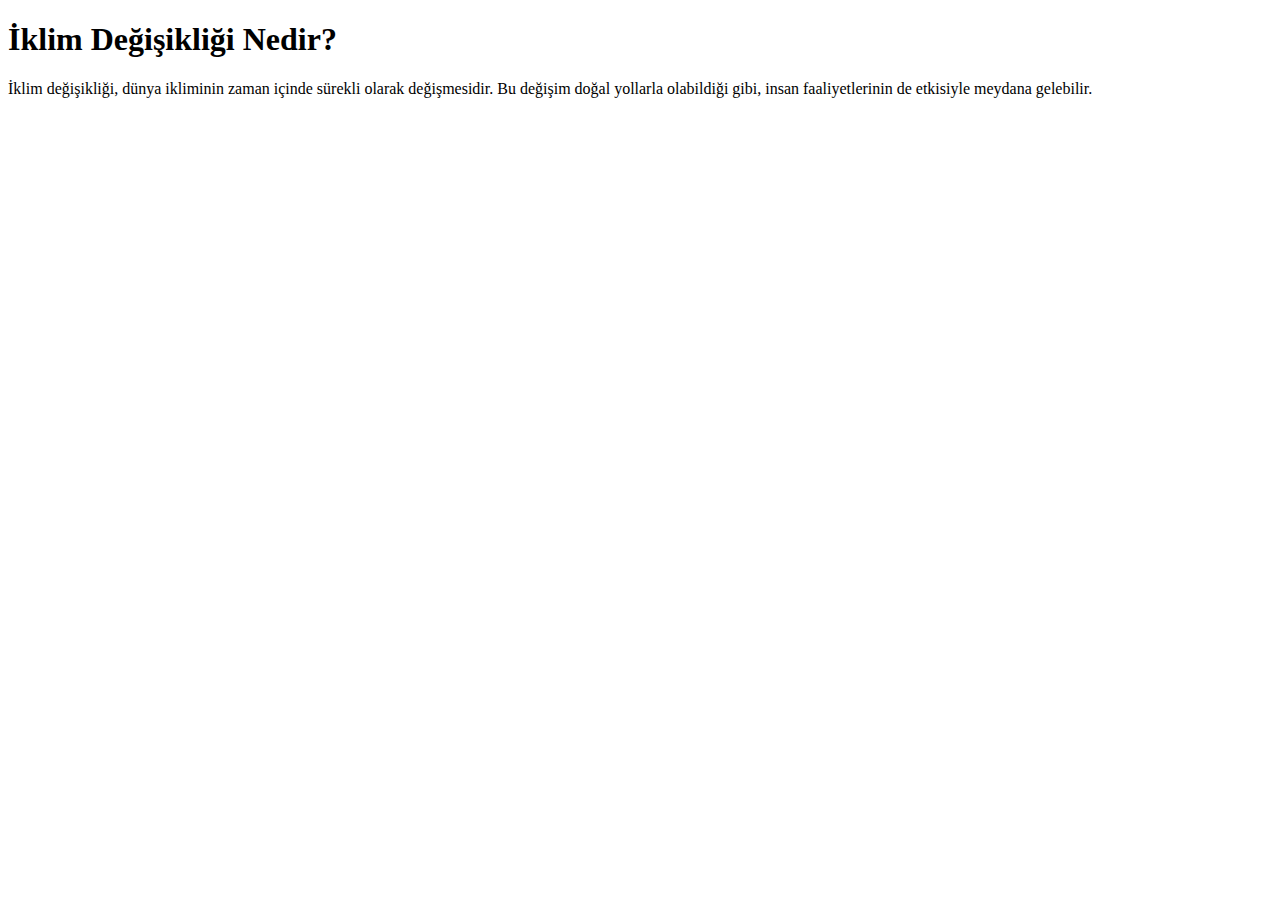
<file: M7L3-template-tr-main/templates/iklim-degisikligi1.html>
<!-- iklim-degisikligi1.html -->
<!DOCTYPE html>
<html lang="en">
<head>
    <meta charset="UTF-8">
    <meta name="viewport" content="width=device-width, initial-scale=1.0">
    <title>İklim Değişikliği Nedir?</title>
</head>
<body>
    <h1>İklim Değişikliği Nedir?</h1>
    <p>İklim değişikliği, dünya ikliminin zaman içinde sürekli olarak değişmesidir. Bu değişim doğal yollarla olabildiği gibi, insan faaliyetlerinin de etkisiyle meydana gelebilir.</p>
</body>
</html>
</file>
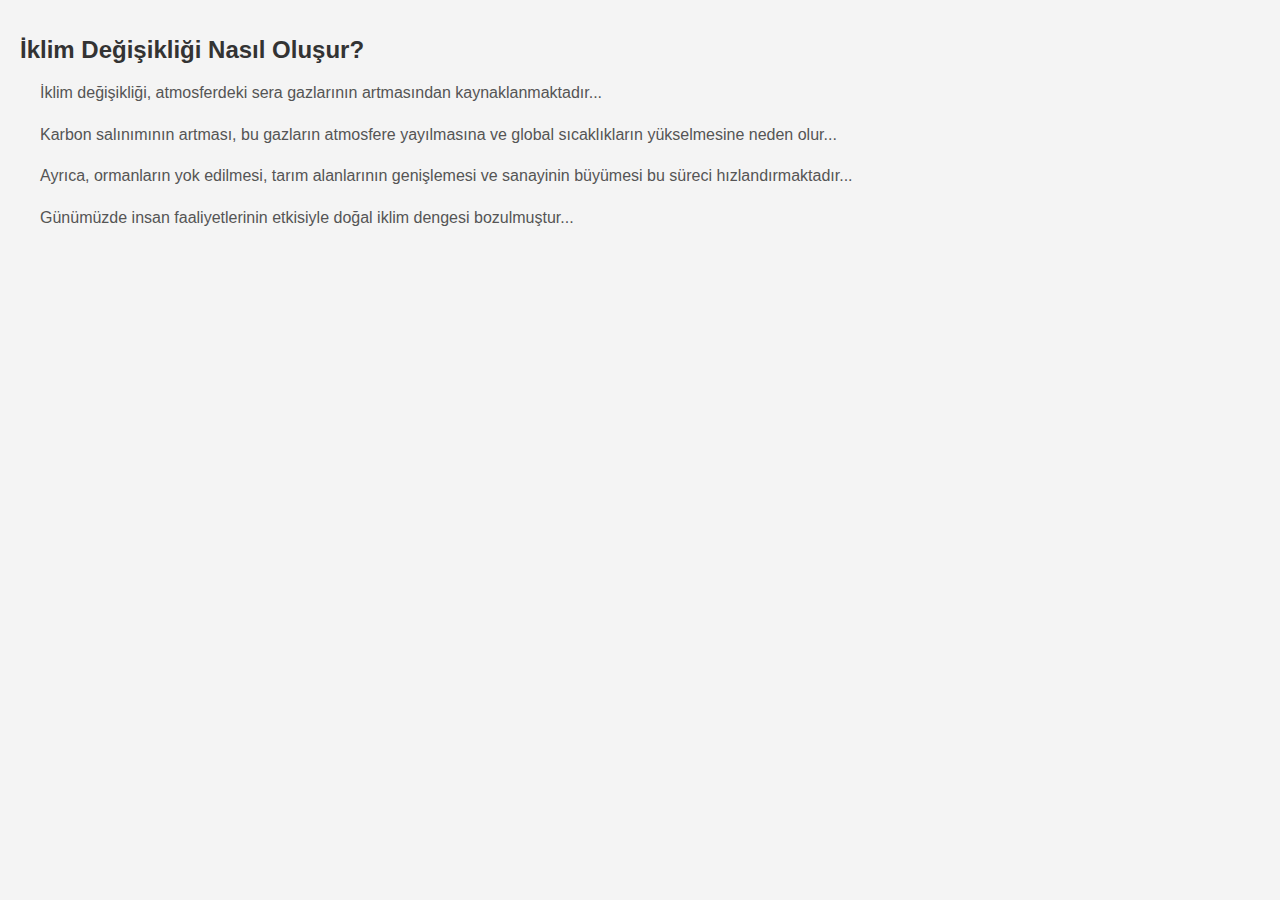
<file: M7L3-template-tr-main/templates/iklim-degisikligi2.html>
<!DOCTYPE html>
<html lang="tr">
<head>
    <meta charset="UTF-8">
    <meta name="viewport" content="width=device-width, initial-scale=1.0">
    <title>İklim Değişikliği Nasıl Oluşur?</title>
    <style>
        body {
            font-family: Arial, sans-serif;
            margin: 20px;
            background-color: #f4f4f4;
        }
        h1 {
            position: absolute;
            top: 20px;
            left: 20px;
            font-size: 24px;
            color: #333;
        }
        .description {
            margin-top: 80px;
            padding-left: 20px;
            font-size: 16px;
            line-height: 1.6;
            color: #555;
        }
    </style>
</head>
<body>
    <h1>İklim Değişikliği Nasıl Oluşur?</h1>
    <div class="description">
        <p>İklim değişikliği, atmosferdeki sera gazlarının artmasından kaynaklanmaktadır...</p>
        <p>Karbon salınımının artması, bu gazların atmosfere yayılmasına ve global sıcaklıkların yükselmesine neden olur...</p>
        <p>Ayrıca, ormanların yok edilmesi, tarım alanlarının genişlemesi ve sanayinin büyümesi bu süreci hızlandırmaktadır...</p>
        <p>Günümüzde insan faaliyetlerinin etkisiyle doğal iklim dengesi bozulmuştur...</p>
    </div>
</body>
</html>
</file>
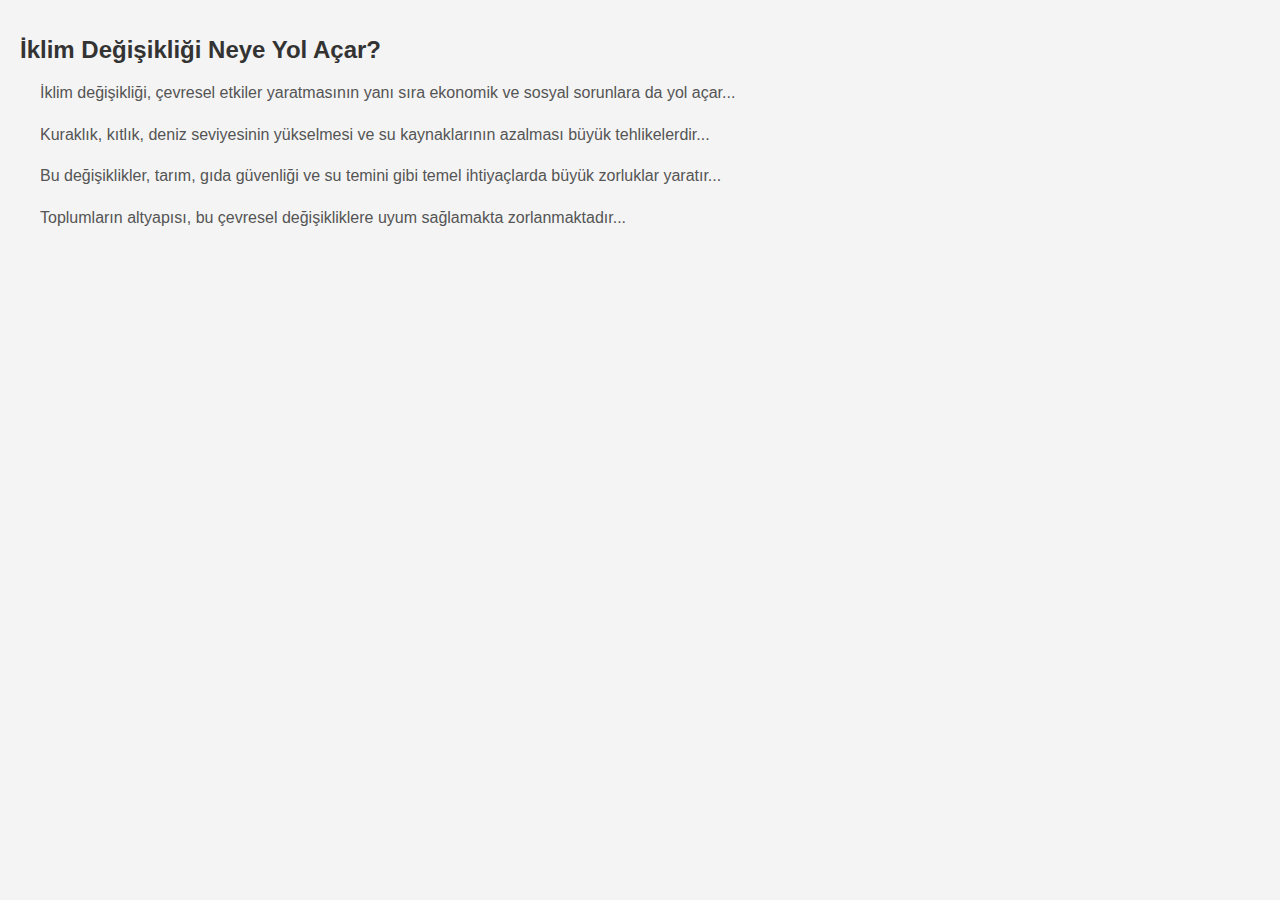
<file: M7L3-template-tr-main/templates/iklim-degisikligi3.html>
<!DOCTYPE html>
<html lang="tr">
<head>
    <meta charset="UTF-8">
    <meta name="viewport" content="width=device-width, initial-scale=1.0">
    <title>İklim Değişikliği Neye Yol Açar?</title>
    <style>
        body {
            font-family: Arial, sans-serif;
            margin: 20px;
            background-color: #f4f4f4;
        }
        h1 {
            position: absolute;
            top: 20px;
            left: 20px;
            font-size: 24px;
            color: #333;
        }
        .description {
            margin-top: 80px;
            padding-left: 20px;
            font-size: 16px;
            line-height: 1.6;
            color: #555;
        }
    </style>
</head>
<body>
    <h1>İklim Değişikliği Neye Yol Açar?</h1>
    <div class="description">
        <p>İklim değişikliği, çevresel etkiler yaratmasının yanı sıra ekonomik ve sosyal sorunlara da yol açar...</p>
        <p>Kuraklık, kıtlık, deniz seviyesinin yükselmesi ve su kaynaklarının azalması büyük tehlikelerdir...</p>
        <p>Bu değişiklikler, tarım, gıda güvenliği ve su temini gibi temel ihtiyaçlarda büyük zorluklar yaratır...</p>
        <p>Toplumların altyapısı, bu çevresel değişikliklere uyum sağlamakta zorlanmaktadır...</p>
    </div>
</body>
</html>
</file>
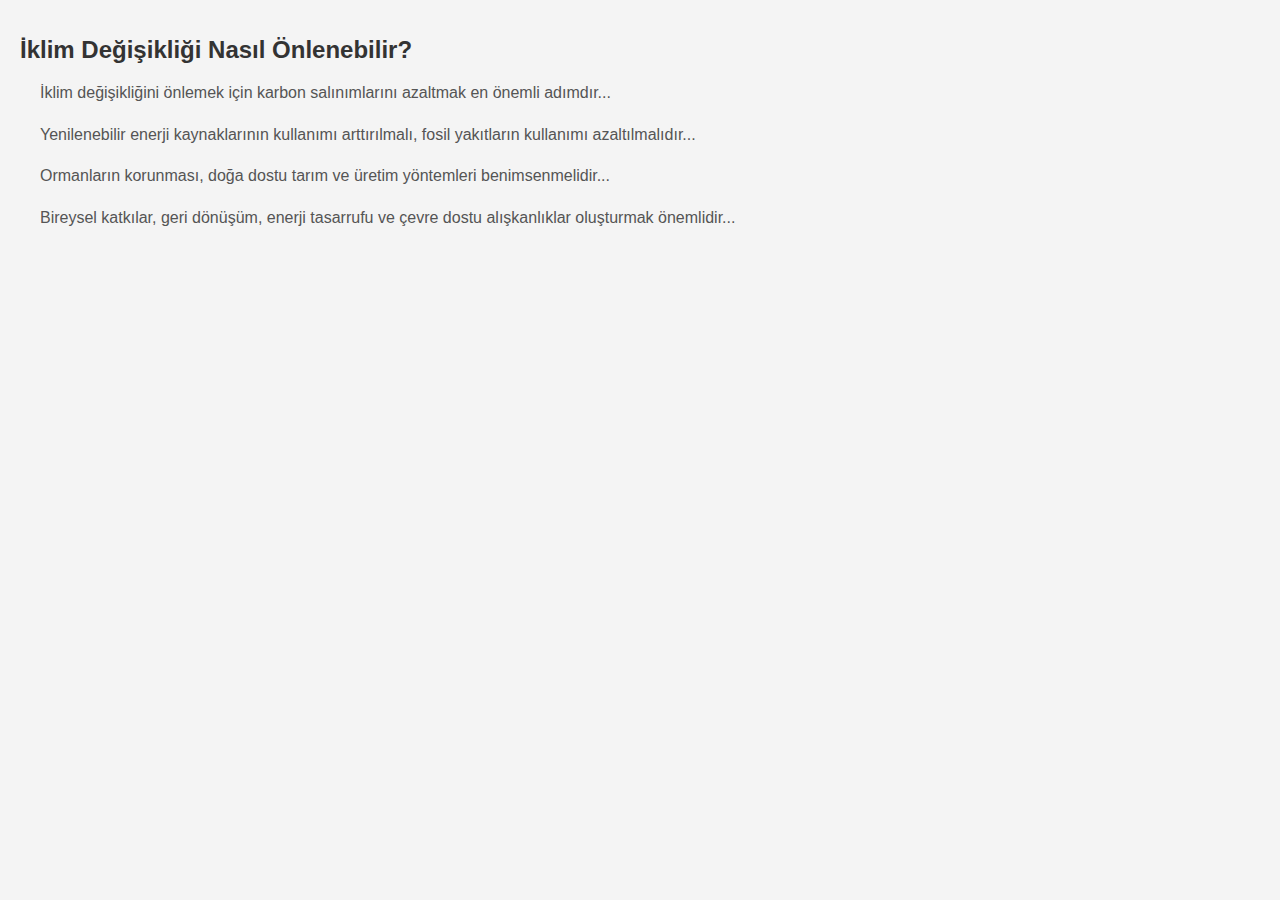
<file: M7L3-template-tr-main/templates/iklim-degisikligi4.html>
<!DOCTYPE html>
<html lang="tr">
<head>
    <meta charset="UTF-8">
    <meta name="viewport" content="width=device-width, initial-scale=1.0">
    <title>İklim Değişikliği Nasıl Önlenebilir?</title>
    <style>
        body {
            font-family: Arial, sans-serif;
            margin: 20px;
            background-color: #f4f4f4;
        }
        h1 {
            position: absolute;
            top: 20px;
            left: 20px;
            font-size: 24px;
            color: #333;
        }
        .description {
            margin-top: 80px;
            padding-left: 20px;
            font-size: 16px;
            line-height: 1.6;
            color: #555;
        }
    </style>
</head>
<body>
    <h1>İklim Değişikliği Nasıl Önlenebilir?</h1>
    <div class="description">
        <p>İklim değişikliğini önlemek için karbon salınımlarını azaltmak en önemli adımdır...</p>
        <p>Yenilenebilir enerji kaynaklarının kullanımı arttırılmalı, fosil yakıtların kullanımı azaltılmalıdır...</p>
        <p>Ormanların korunması, doğa dostu tarım ve üretim yöntemleri benimsenmelidir...</p>
        <p>Bireysel katkılar, geri dönüşüm, enerji tasarrufu ve çevre dostu alışkanlıklar oluşturmak önemlidir...</p>
    </div>
</body>
</html>
</file>
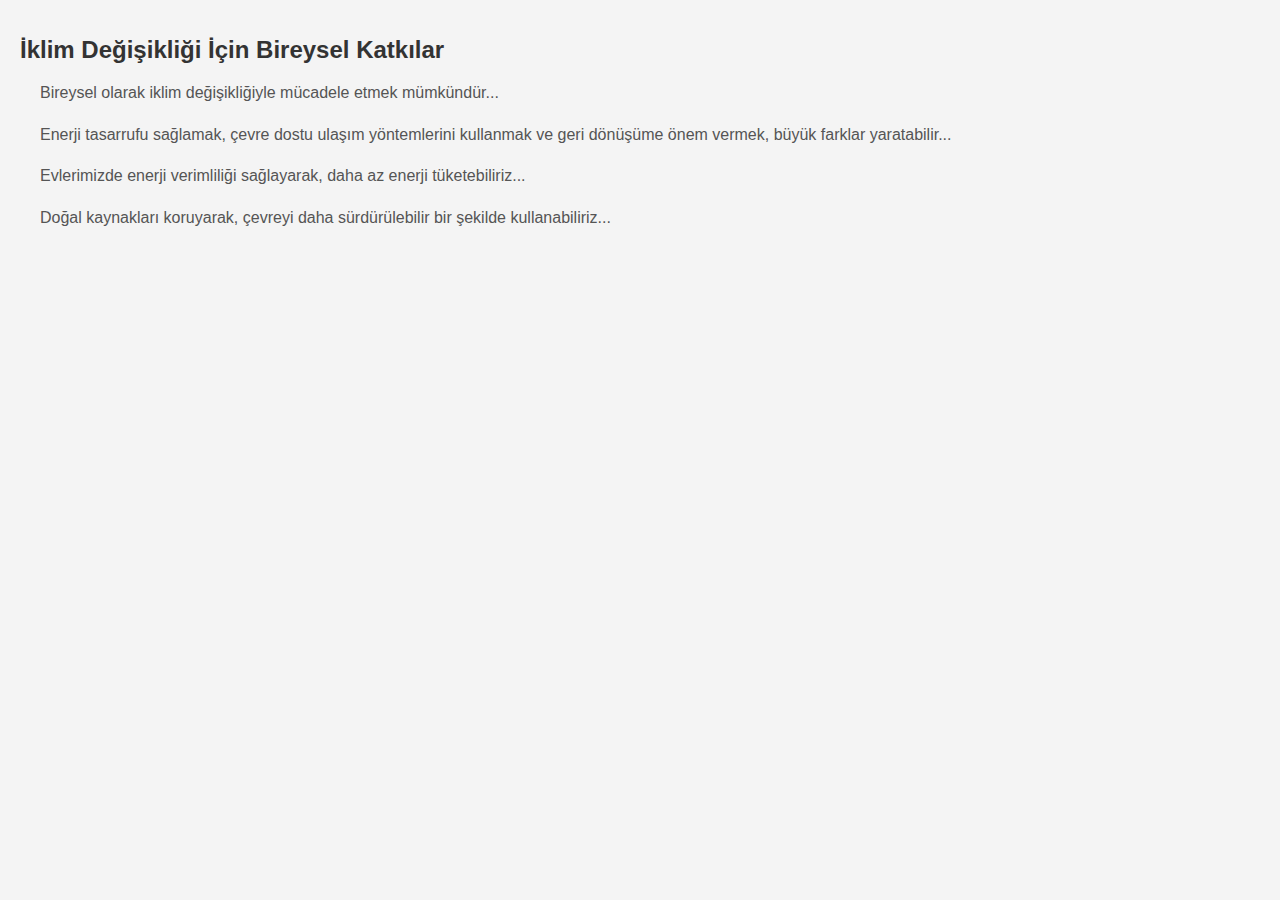
<file: M7L3-template-tr-main/templates/iklim-degisikligi5.html>
<!DOCTYPE html>
<html lang="tr">
<head>
    <meta charset="UTF-8">
    <meta name="viewport" content="width=device-width, initial-scale=1.0">
    <title>İklim Değişikliği İçin Bireysel Katkılar</title>
    <style>
        body {
            font-family: Arial, sans-serif;
            margin: 20px;
            background-color: #f4f4f4;
        }
        h1 {
            position: absolute;
            top: 20px;
            left: 20px;
            font-size: 24px;
            color: #333;
        }
        .description {
            margin-top: 80px;
            padding-left: 20px;
            font-size: 16px;
            line-height: 1.6;
            color: #555;
        }
    </style>
</head>
<body>
    <h1>İklim Değişikliği İçin Bireysel Katkılar</h1>
    <div class="description">
        <p>Bireysel olarak iklim değişikliğiyle mücadele etmek mümkündür...</p>
        <p>Enerji tasarrufu sağlamak, çevre dostu ulaşım yöntemlerini kullanmak ve geri dönüşüme önem vermek, büyük farklar yaratabilir...</p>
        <p>Evlerimizde enerji verimliliği sağlayarak, daha az enerji tüketebiliriz...</p>
        <p>Doğal kaynakları koruyarak, çevreyi daha sürdürülebilir bir şekilde kullanabiliriz...</p>
    </div>
</body>
</html>
</file>
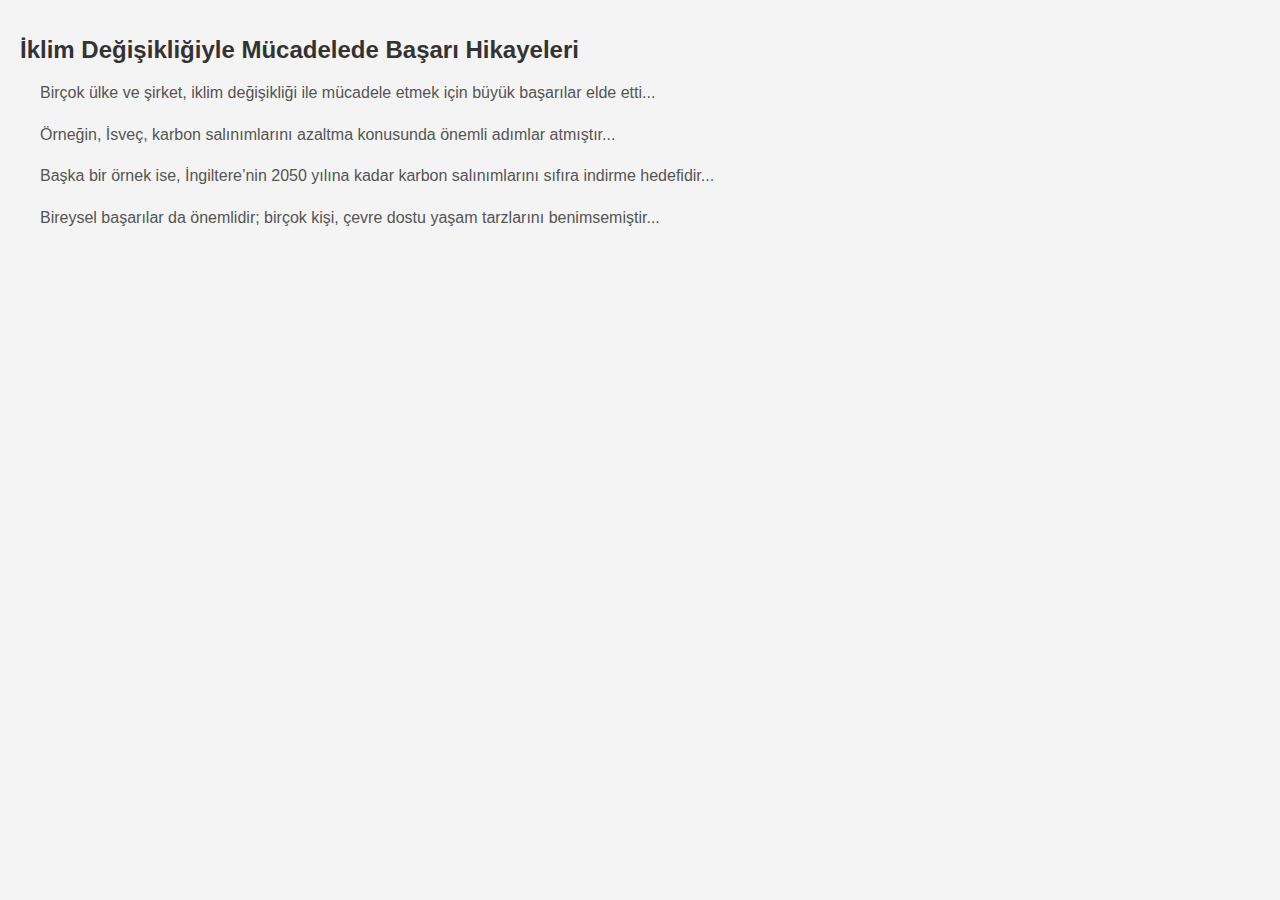
<file: M7L3-template-tr-main/templates/iklim-degisikligi6.html>
<!DOCTYPE html>
<html lang="tr">
<head>
    <meta charset="UTF-8">
    <meta name="viewport" content="width=device-width, initial-scale=1.0">
    <title>İklim Değişikliğiyle Mücadelede Başarı Hikayeleri</title>
    <style>
        body {
            font-family: Arial, sans-serif;
            margin: 20px;
            background-color: #f4f4f4;
        }
        h1 {
            position: absolute;
            top: 20px;
            left: 20px;
            font-size: 24px;
            color: #333;
        }
        .description {
            margin-top: 80px;
            padding-left: 20px;
            font-size: 16px;
            line-height: 1.6;
            color: #555;
        }
    </style>
</head>
<body>
    <h1>İklim Değişikliğiyle Mücadelede Başarı Hikayeleri</h1>
    <div class="description">
        <p>Birçok ülke ve şirket, iklim değişikliği ile mücadele etmek için büyük başarılar elde etti...</p>
        <p>Örneğin, İsveç, karbon salınımlarını azaltma konusunda önemli adımlar atmıştır...</p>
        <p>Başka bir örnek ise, İngiltere’nin 2050 yılına kadar karbon salınımlarını sıfıra indirme hedefidir...</p>
        <p>Bireysel başarılar da önemlidir; birçok kişi, çevre dostu yaşam tarzlarını benimsemiştir...</p>
    </div>
</body>
</html>
</file>
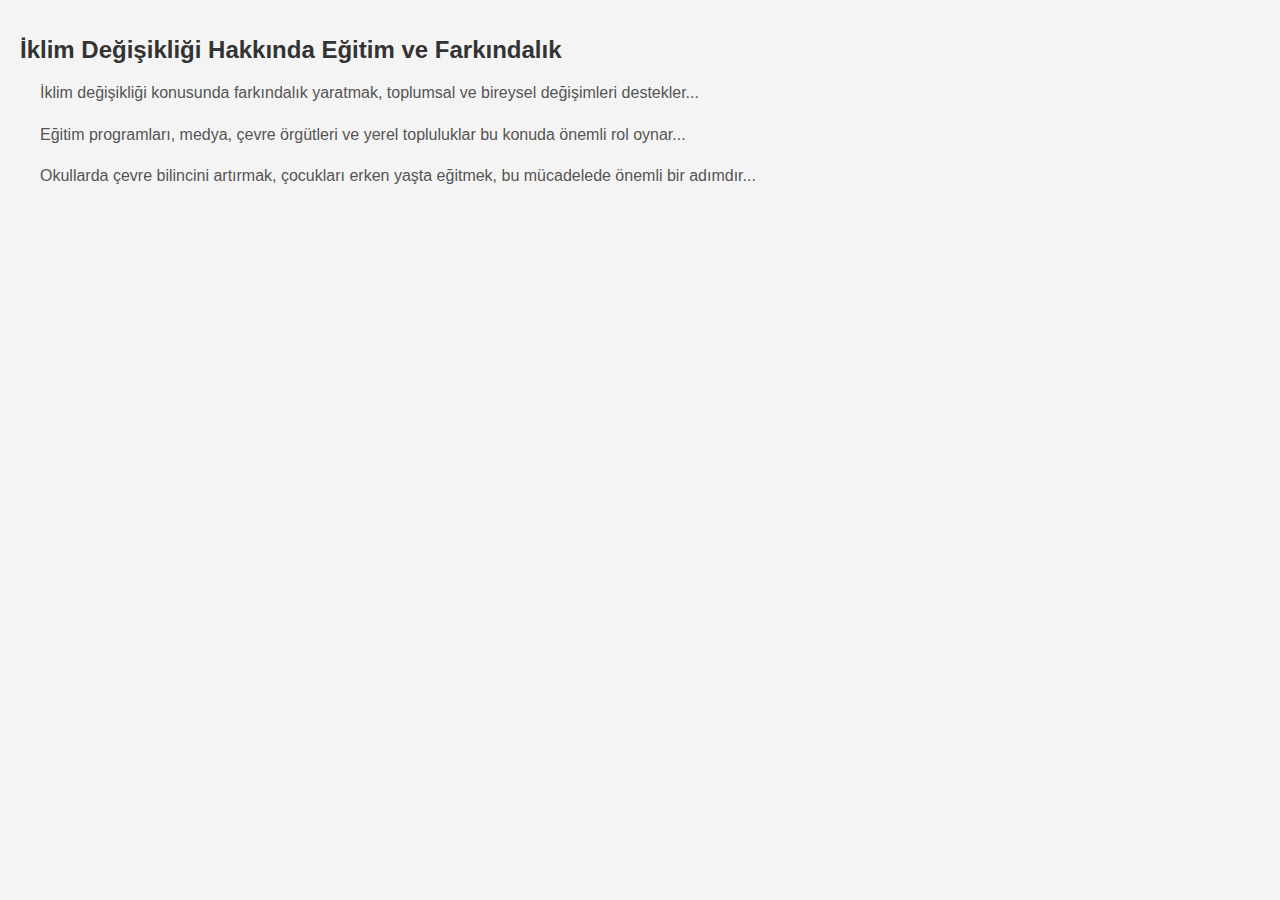
<file: M7L3-template-tr-main/templates/iklim-degisikligi7.html>
<!DOCTYPE html>
<html lang="tr">
<head>
    <meta charset="UTF-8">
    <meta name="viewport" content="width=device-width, initial-scale=1.0">
    <title>İklim Değişikliği Hakkında Eğitim ve Farkındalık</title>
    <style>
        body {
            font-family: Arial, sans-serif;
            margin: 20px;
            background-color: #f4f4f4;
        }
        h1 {
            position: absolute;
            top: 20px;
            left: 20px;
            font-size: 24px;
            color: #333;
        }
        .description {
            margin-top: 80px;
            padding-left: 20px;
            font-size: 16px;
            line-height: 1.6;
            color: #555;
        }
    </style>
</head>
<body>
    <h1>İklim Değişikliği Hakkında Eğitim ve Farkındalık</h1>
    <div class="description">
        <p>İklim değişikliği konusunda farkındalık yaratmak, toplumsal ve bireysel değişimleri destekler...</p>
        <p>Eğitim programları, medya, çevre örgütleri ve yerel topluluklar bu konuda önemli rol oynar...</p>
        <p>Okullarda çevre bilincini artırmak, çocukları erken yaşta eğitmek, bu mücadelede önemli bir adımdır...</p>
    </div>
</body>
</html>
</file>
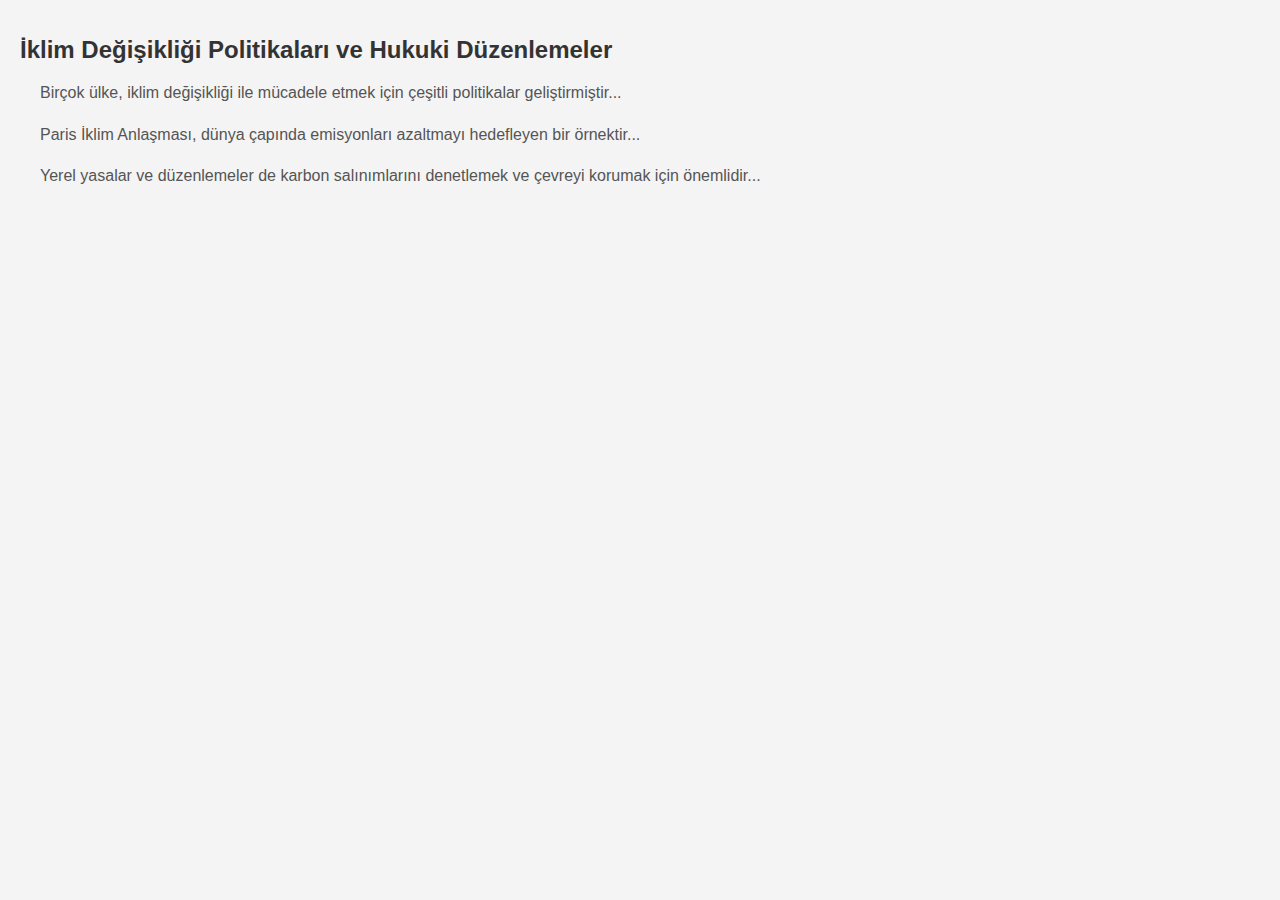
<file: M7L3-template-tr-main/templates/iklim-degisikligi8.html>
<!DOCTYPE html>
<html lang="tr">
<head>
    <meta charset="UTF-8">
    <meta name="viewport" content="width=device-width, initial-scale=1.0">
    <title>İklim Değişikliği Politikaları ve Hukuki Düzenlemeler</title>
    <style>
        body {
            font-family: Arial, sans-serif;
            margin: 20px;
            background-color: #f4f4f4;
        }
        h1 {
            position: absolute;
            top: 20px;
            left: 20px;
            font-size: 24px;
            color: #333;
        }
        .description {
            margin-top: 80px;
            padding-left: 20px;
            font-size: 16px;
            line-height: 1.6;
            color: #555;
        }
    </style>
</head>
<body>
    <h1>İklim Değişikliği Politikaları ve Hukuki Düzenlemeler</h1>
    <div class="description">
        <p>Birçok ülke, iklim değişikliği ile mücadele etmek için çeşitli politikalar geliştirmiştir...</p>
        <p>Paris İklim Anlaşması, dünya çapında emisyonları azaltmayı hedefleyen bir örnektir...</p>
        <p>Yerel yasalar ve düzenlemeler de karbon salınımlarını denetlemek ve çevreyi korumak için önemlidir...</p>
    </div>
</body>
</html>
</file>
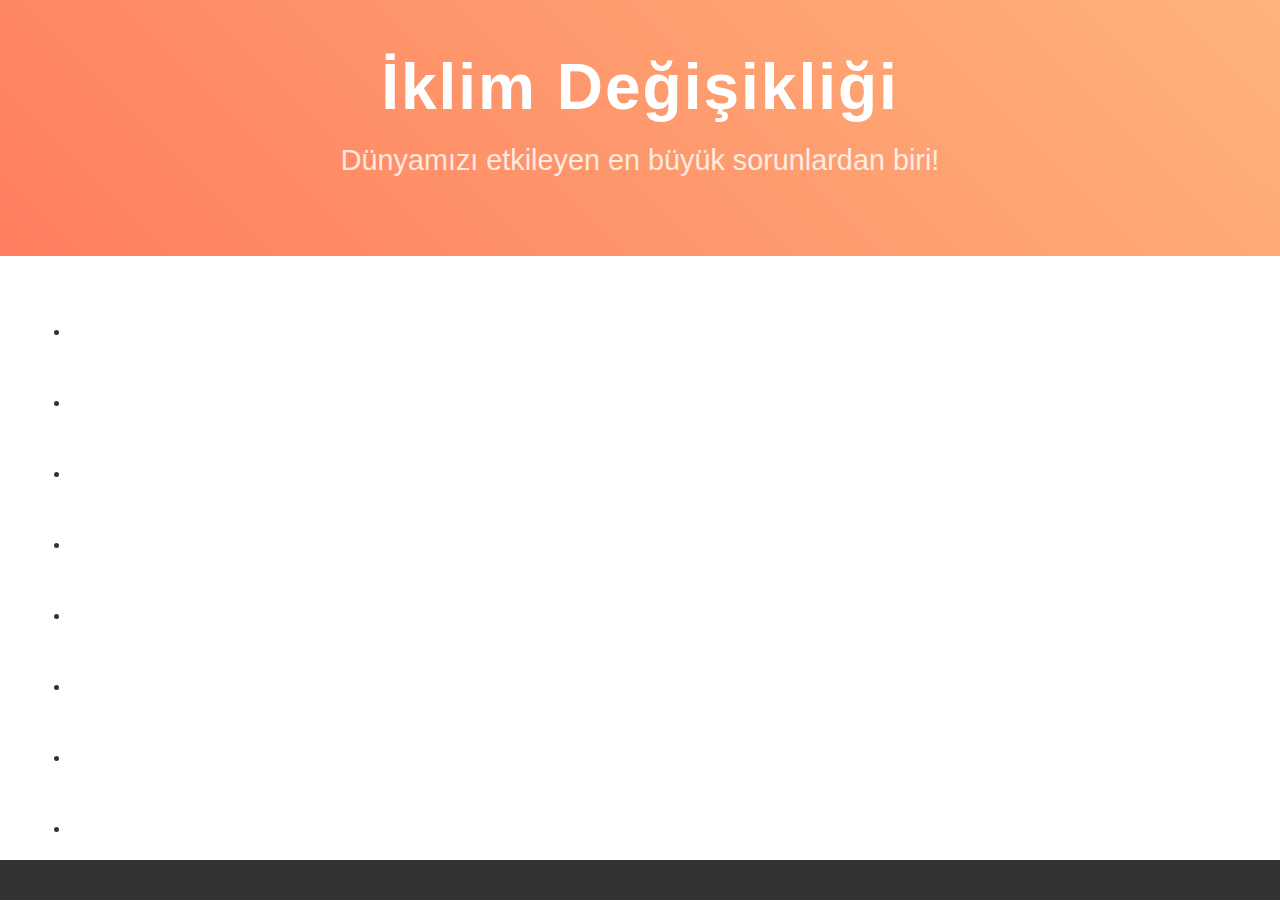
<file: M7L3-template-tr-main/templates/iklim_degisim.html>
<!DOCTYPE html>
<html lang="tr">
<head>
    <meta charset="UTF-8">
    <meta name="viewport" content="width=device-width, initial-scale=1.0">
    <title>İklim Değişikliği</title>
    <link rel="stylesheet" href="../static/css/style.css">
</head>
<body>
    <!-- Header Başlık -->
    <header>
        <h1 class="main-title">İklim Değişikliği</h1>
        <p class="subtitle">Dünyamızı etkileyen en büyük sorunlardan biri!</p>
    </header>

    <!-- İçerik Bölümü -->
    <div class="content">
        
    <!-- Başlıklar -->
    <ul>
        <li><a href="/iklim-degisikligi1" class="list-item" data-title="İklim Değişikliği Nedir?">1- İklim Değişikliği Nedir?</a></li>
        <li><a href="/iklim-degisikligi2" class="list-item" data-title="İklim Değişikliği Nasıl Oluşur?">2- İklim Değişikliği Nasıl Oluşur?</a></li>
        <li><a href="/iklim-degisikligi3" class="list-item" data-title="İklim Değişikliği Neye Yol Açar?">3- İklim Değişikliği Neye Yol Açar?</a></li>
        <li><a href="/iklim-degisikligi4" class="list-item" data-title="İklim Değişikliği Nasıl Önlenebilir?">4- İklim Değişikliği Nasıl Önlenebilir?</a></li>
        <li><a href="/iklim-degisikligi5" class="list-item" data-title="İklim Değişikliği İçin Bireysel Katkılar">5- İklim Değişikliği İçin Bireysel Katkılar</a></li>
        <li><a href="/iklim-degisikligi6" class="list-item" data-title="İklim Değişikliğiyle Mücadelede Başarı Hikayeleri">6- İklim Değişikliğiyle Mücadelede Başarı Hikayeleri</a></li>
        <li><a href="/iklim-degisikligi7" class="list-item" data-title="İklim Değişikliği Hakkında Eğitim ve Farkındalık">7- İklim Değişikliği Hakkında Eğitim ve Farkındalık</a></li>
        <li><a href="/iklim-degisikligi8" class="list-item" data-title="İklim Değişikliğiyle İlgili Ürünler">8- İklim Değişikliğiyle İlgili Ürünler</a></li>
    </ul>
    


    </div>
    
    <footer>
        <!-- Footer İçeriği Burada Olacak -->
        
    </footer>
</body>
</html>
</file>
<file: M7L3-template-tr-main/static/css/style.css>
Sayfa arka planı ve temel düzen */
body {
    background-image: url('../static/img/arkaplan.jpeg');
    background-size: cover;
    background-position: center;
    background-repeat: no-repeat;
    font-family: 'Arial', sans-serif;
    color: rgb(117, 102, 102);
    margin: 0;
    padding: 0;
    height: 100vh;
    display: flex;
    justify-content: center;
    align-items: center;
    text-align: center;
}

/* Sayfanın üst kısmındaki tüm öğelerin düzeni */
.header-box {
    display: flex;
    flex-direction: column;
    justify-content: center;
    align-items: center;
    width: 100%;
    position: absolute;
    top: 20%; /* Google yazısını biraz daha aşağıya alıyoruz */
}

/* Google yazısının stilini ayarlıyoruz */
.custom-logo {
    font-size: 6em; /* Yazıyı büyütüyoruz */
    font-weight: 700;
    text-transform: none; /* İlk harfi büyük yapmak için `none` kullanıyoruz */
    margin-bottom: 40px; /* Arama kutusunu biraz daha aşağıya alıyoruz */
    display: flex;
    justify-content: center;
    align-items: center;
}

/* Her harf için mavi, kırmızı, sarı ve yeşil renkleriyle uyumlu stil */
.custom-logo .letter:nth-child(1) {
    color: #1E73BE; /* İlk harf için soğuk mavi */
    text-transform: uppercase; /* Yalnızca ilk harf büyük olacak */
}
.custom-logo .letter:nth-child(2) {
    color: #D74B4B; /* İkinci harf için sıcak kırmızı */
    text-transform: lowercase; /* Diğer harfler küçük olacak */
}
.custom-logo .letter:nth-child(3) {
    color: #F1C40F; /* Üçüncü harf için parlak sarı */
    text-transform: lowercase;
}
.custom-logo .letter:nth-child(4) {
    color: #27AE60; /* Dördüncü harf için doğa yeşili */
    text-transform: lowercase;
}
.custom-logo .letter:nth-child(5) {
    color: #1E73BE; /* Beşinci harf için soğuk mavi */
    text-transform: lowercase;
}
.custom-logo .letter:nth-child(6) {
    color: #E74C3C; /* Altıncı harf için kırmızı */
    text-transform: lowercase;
}
.custom-logo .letter:nth-child(7) {
    color: #F1C40F; /* Yedinci harf için sarı */
    text-transform: lowercase;
}
.custom-logo .letter:nth-child(8) {
    color: #27AE60; /* Sekizinci harf için yeşil */
    text-transform: uppercase;
}
.custom-logo .letter:nth-child(9) {
    color: #D74B4B; /* Dokuzuncu harf için kırmızı */
    text-transform: lowercase;
}
.custom-logo .letter:nth-child(10) {
    color: #F1C40F; /* Onuncu harf için sarı */
    text-transform: lowercase;
}
.custom-logo .letter:nth-child(11) {
    color: #27AE60; /* On birinci harf için yeşil */
    text-transform: lowercase;
}
.custom-logo .letter:nth-child(12) {
    color: #1E73BE; /* On ikinci harf için mavi */
    text-transform: lowercase;
}


/* Arama kutusunun stilini ayarlıyoruz */
.search-box {
    display: flex;
    align-items: center;
    gap: 10px;
    margin-top: 20px;
    position: relative;
    justify-content: center;
}

/* Arama kutusunun boyutunu büyütüyoruz */
.search-box input {
    padding: 15px 20px;
    width: 500px; /* Arama kutusunu uzatıyoruz */
    border-radius: 25px;
    border: 2px solid #3f3434;
    background-color: rgba(203, 214, 172, 0.2);
    color: rgb(83, 67, 67);
    font-size: 1.2em;
    outline: none;
    transition: background-color 0.3s ease, transform 0.3s ease;
}

/* Arama kutusunun üzerinde mikrofon simgesini yerleştiriyoruz */
#mic-btn {
    background: transparent;
    border: none;
    cursor: pointer;
    padding: 10px;
    position: absolute;
    right: 15px; /* Mikrofonu kutunun sağ kısmına taşıyoruz */
}

/* Mikrofon simgesinin boyutunu ayarlıyoruz */
#mic-btn img {
    width: 30px;
    height: 30px;
}

/* Arama kutusunun üzerine gelindiğinde renk değişiyor */
.search-box input:hover {
    background-color: rgba(188, 202, 138, 0.4);
    transform: scale(1.05);
}

/* İkonlar */
.icon-left img,
.bot-icon img {
    width: 80px;
    height: 80px;
    position: fixed;
    bottom: 40px;
    transition: transform 0.3s ease, box-shadow 0.3s ease;
}

.icon-left img {
    left: 40px;
}

.bot-icon img {
    right: 40px;
}

.icon-left img:hover,
.bot-icon img:hover {
    transform: scale(1.2);
    box-shadow: 0 4px 20px rgba(255, 255, 255, 0.6);
}

/* Genel Stil ve Temalar */
body {
    font-family: 'Arial', sans-serif;
    background-color: #ffffff;  /* Arka Plan Beyaz */
    color: #333333;  /* Metin Rengi */
    margin: 0;
    padding: 0;
}

header {
    background: linear-gradient(45deg, #ff7e5f, #feb47b); /* Gradient renk geçişi */
    text-align: center;
    padding: 50px 0;
    color: white;
}

.main-title {
    font-size: 4rem;
    font-weight: bold;
    animation: slideIn 2s ease-out;
    margin: 0;
    letter-spacing: 2px;
}

.subtitle {
    font-size: 1.8rem;
    margin-top: 20px;
    opacity: 0.8;
    animation: fadeIn 3s ease-out;
}

/* Listeyi ve Öğeleri Tasarlıyoruz */
.content {
    padding: 30px;
    text-align: center;
}

.animated-list {
    list-style-type: none;
    padding: 0;
}

.list-item {
    display: block;
    font-size: 1.4rem;
    margin: 15px 0;
    padding: 15px;
    border-radius: 10px;
    background-color: rgba(0, 128, 128, 0.1); /* Hafif teal rengi */
    color: #333;
    text-decoration: none;
    transform: scale(0.9);
    opacity: 0;
    animation: slideUp 2s forwards;
}

/* Liste öğesi üzerine gelindiğinde renk değişimi */
.list-item:hover {
    background-color: rgba(0, 128, 128, 0.3); /* Hover efekti */
    color: white;
    transform: scale(1.05);
    transition: all 0.3s ease;
}

/* Animasyon Efektleri */
@keyframes slideIn {
    0% {
        transform: translateY(-20px);
        opacity: 0;
    }
    100% {
        transform: translateY(0);
        opacity: 1;
    }
}

@keyframes fadeIn {
    0% {
        opacity: 0;
    }
    100% {
        opacity: 1;
    }
}

@keyframes slideUp {
    0% {
        opacity: 0;
        transform: translateY(30px);
    }
    100% {
        opacity: 1;
        transform: translateY(0);
    }
}

/* Liste öğeleri için gecikmeli animasyonlar */
.list-item:nth-child(1) {
    animation-delay: 0.3s;
}
.list-item:nth-child(2) {
    animation-delay: 0.6s;
}
.list-item:nth-child(3) {
    animation-delay: 0.9s;
}
.list-item:nth-child(4) {
    animation-delay: 1.2s;
}
.list-item:nth-child(5) {
    animation-delay: 1.5s;
}
.list-item:nth-child(6) {
    animation-delay: 1.8s;
}
.list-item:nth-child(7) {
    animation-delay: 2.1s;
}
.list-item:nth-child(8) {
    animation-delay: 2.4s;
}

/* Footer Tasarımı */
footer {
    background-color: #333333;
    text-align: center;
    color: white;
    padding: 20px 0;
    position: fixed;
    bottom: 0;
    width: 100%;
}
</file>
